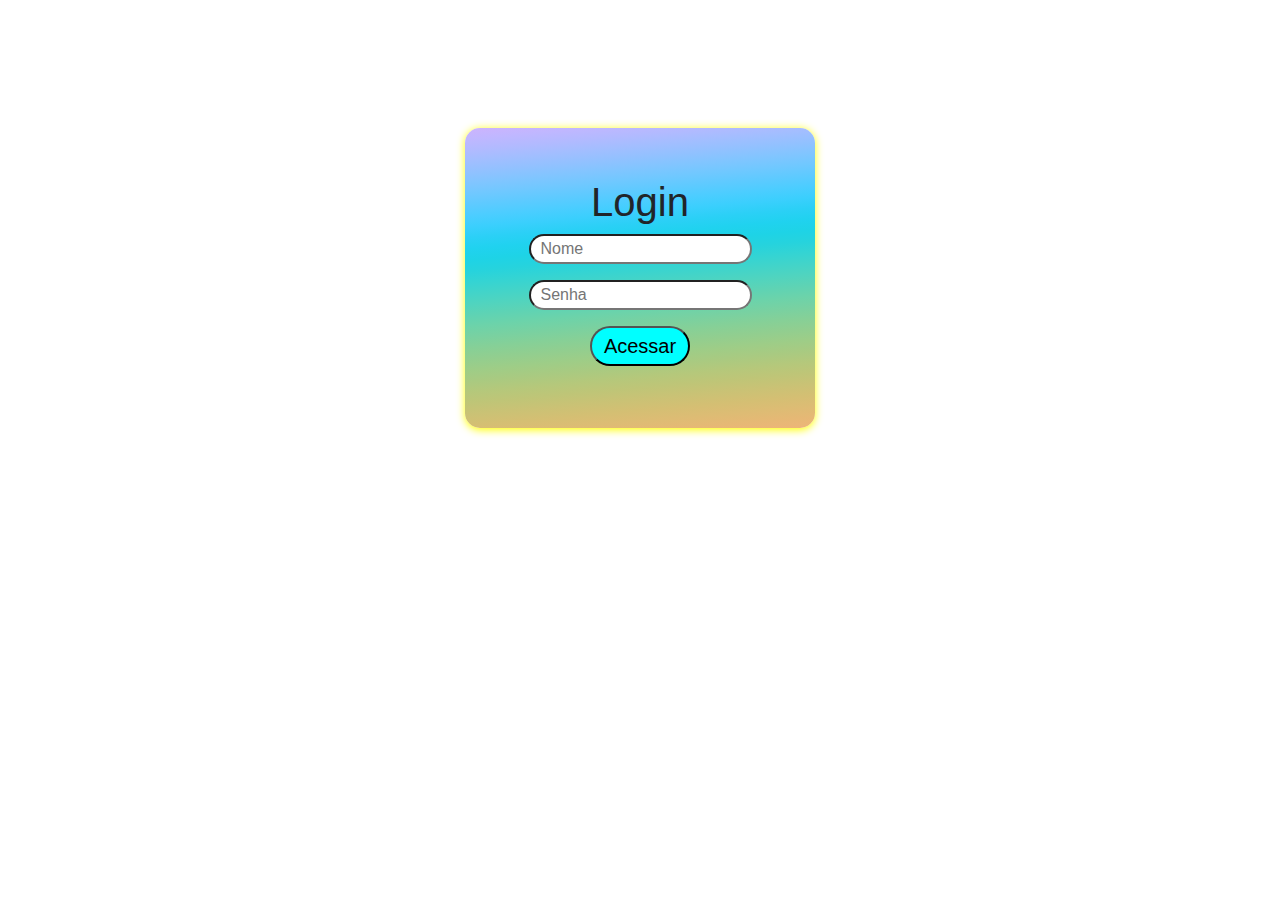
<file: Telas Basicas/index.html>
<!DOCTYPE html>
<html lang="pt-br">

<head>
    <meta charset="UTF-8">
    <meta http-equiv="X-UA-Compatible" content="IE=edge">
    <meta name="viewport" content="width=device-width, initial-scale=1.0">
    <link rel="stylesheet" href="css/reset.css">
    <link rel="stylesheet" href="css/bootstrap.css">
    <link rel="stylesheet" href="css/open-iconic-bootstrap.css">
    <link rel="stylesheet" href="css/style.css">
    <link rel="stylesheet" href="home.html">
    
    <title>Login</title>
</head>

<body>

    <div class="area-login">
        <form>
            <h1>Login</h1>
            <p>
                <input type="text" placeholder="Nome"  id="nome">
            </p>
            <p>
                <input type="password" placeholder="Senha" id="senha">
            </p>
            <p>
                <button type="submit" id="botaoAcessar" href="home.html">Acessar</button>
            </p>
        </form>
        </div>

</body>

</html>
</file>
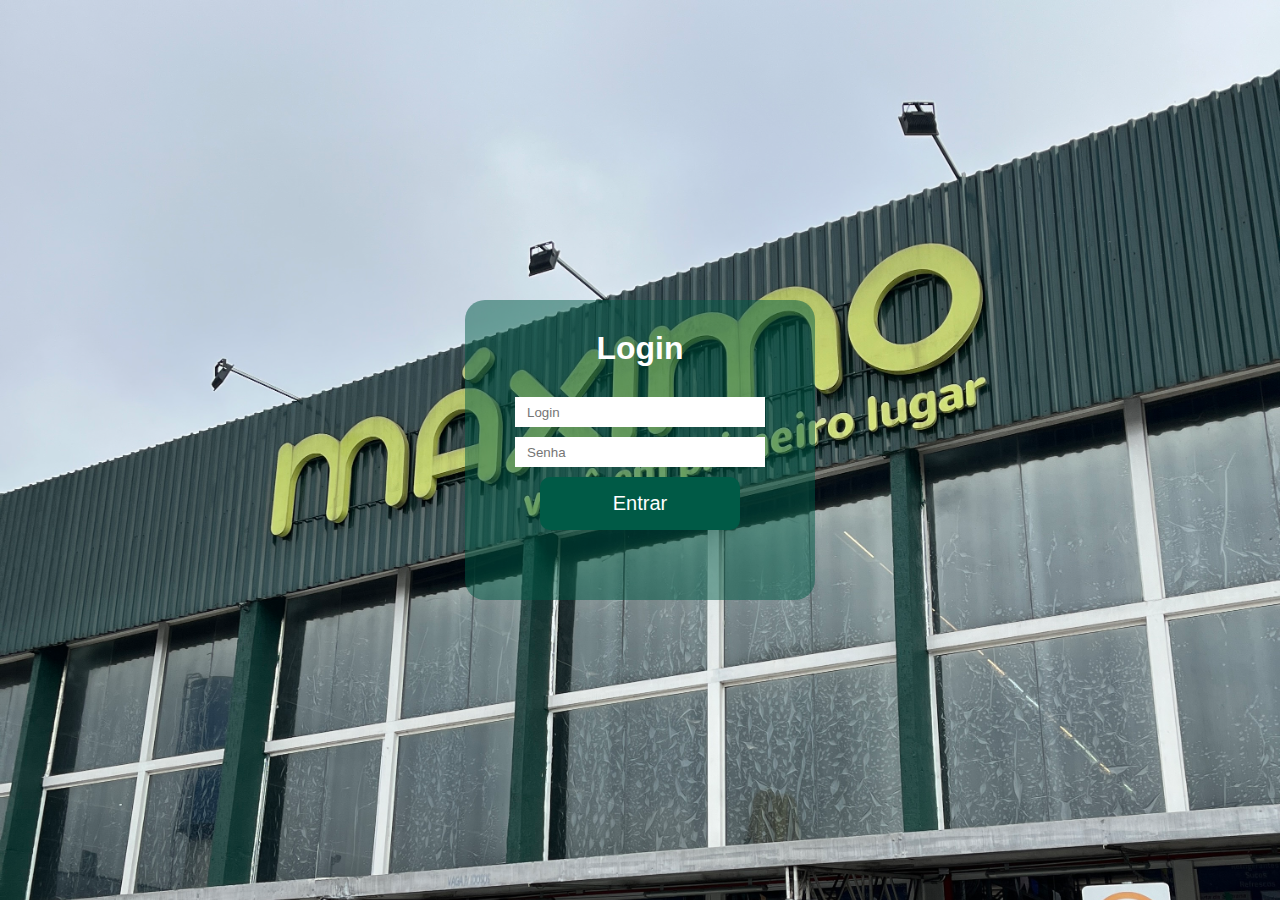
<file: Sistemas Maximo/login.html>
<!DOCTYPE html>
<!--
To change this license header, choose License Headers in Project Properties.
To change this template file, choose Tools | Templates
and open the template in the editor.
-->

<html lang="pt-br"> 
    <head>
        <title>Sistemas Máximo</title>        

        <meta charset="UTF-8">
        <meta name="viewport" content="width=device-width, initial-scale=1.0">
        <link rel="stylesheet" href="css/login.css">
        <link rel="stylesheet" href="home.html">

    </head>

    <body>

        <section class="Area-Login">
            <form >
                <h1>Login</h1>
                <input type="text" placeholder="Login" id="login">
                <input type="password" placeholder="Senha" id="senha">
                <!--<input type="submit" value ="Entrar" onclick="logar();return false">-->
                <button type="submit" class="botaoLogin" onclick="logar();return false">Entrar</a></button>
                <script type="text/javascript" src="js/login.js"></script>
            </form>
        </section>
    </body>
</html>
</file>
<file: Telas Basicas/css/style.css>
.area-login {
    width: 100%;
    padding-top: 10%;
}

form {
    margin: auto;
    width: 350px;
    height: 300px;
    box-shadow: 0 0.1rem 0.5rem yellow;
    border-radius: 15px;
    padding-top: 50px;
    background-image: linear-gradient(355deg, #eeb579 0, #e6b875 3.33%, #ddbc74 6.67%, #d4bf73 10%, #cac275 13.33%, #bfc577 16.67%, #b5c87b 20%, #a9ca81 23.33%, #9ecd87 26.67%, #92ce8f 30%, #86d097 33.33%, #79d1a1 36.67%, #6cd3aa 40%, #5ed3b4 43.33%, #50d4bf 46.67%, #42d4c9 50%, #34d4d3 53.33%, #26d3dd 56.67%, #1ed3e6 60%, #20d2ef 63.33%, #2bd0f6 66.67%, #3bcffd 70%, #4ccdff 73.33%, #5ecaff 76.67%, #70c8ff 80%, #81c5ff 83.33%, #92c1ff 86.67%, #a2beff 90%, #b2baff 93.33%, #c0b7ff 96.67%, #cdb3fd 100%);

}

.area-login h1,
p {
    text-align: center;
}

.area-login :hover::placeholder {
    transition: 0.5s;
    font-size: 8px;
    float: left;
}

.area-login input {
    border-radius: 20px;
    padding-left: 10px;
}

.area-login button {
    text-align: center;
    width: 100px;
    height: 40px;
    border-radius: 20px;
    background-color: aqua;
    font-size: 20px;

}

.area-login button:hover {
    transition: 0.4s;
    box-shadow: 0 0.1rem 1rem aqua;
    
}
</file>
<file: Sistemas Maximo/css/login.css>
/*
To change this license header, choose License Headers in Project Properties.
To change this template file, choose Tools | Templates
and open the template in the editor.
*/
/* 
    Created on : 23 de ago de 2022, 11:04:30
    Author     : João Pablo
*/
*{
    box-sizing: border-box;
    margin: 0;
    padding: 0;
    border: 0;
}

body{
    font-size: 100%;
    font-family: Arial,Helvetica,sans-serif;
    overflow: hidden;
    background-image: url(../img/PlanoFundoLogin.jpg);  
    background-repeat: no-repeat;
    background-size: cover;
}

form{
    text-align: center;
    background: rgba(0,90,70,.5);
    position: absolute;
    top: 50%;
    left: 50%;
    transform: translate(-50%,-50%);
    padding-top: 30px;
    padding-bottom: 70px;
    padding-left: 50px;
    padding-right: 50px;
    border-radius: 20px;
    color: white;
}

form h1{
    margin-bottom: 30px; 
}

input{
    display: block;
    margin: 10px auto;
    width: 250px;
    height: 30px;
    padding: 12px;
}

.botaoLogin{
    background-color: rgb(0,90,70);
    border: none;
    padding: 15px;
    width: 80%;
    border-radius: 10px;
    color: white;
    font-size: 20px;             
}
</file>
